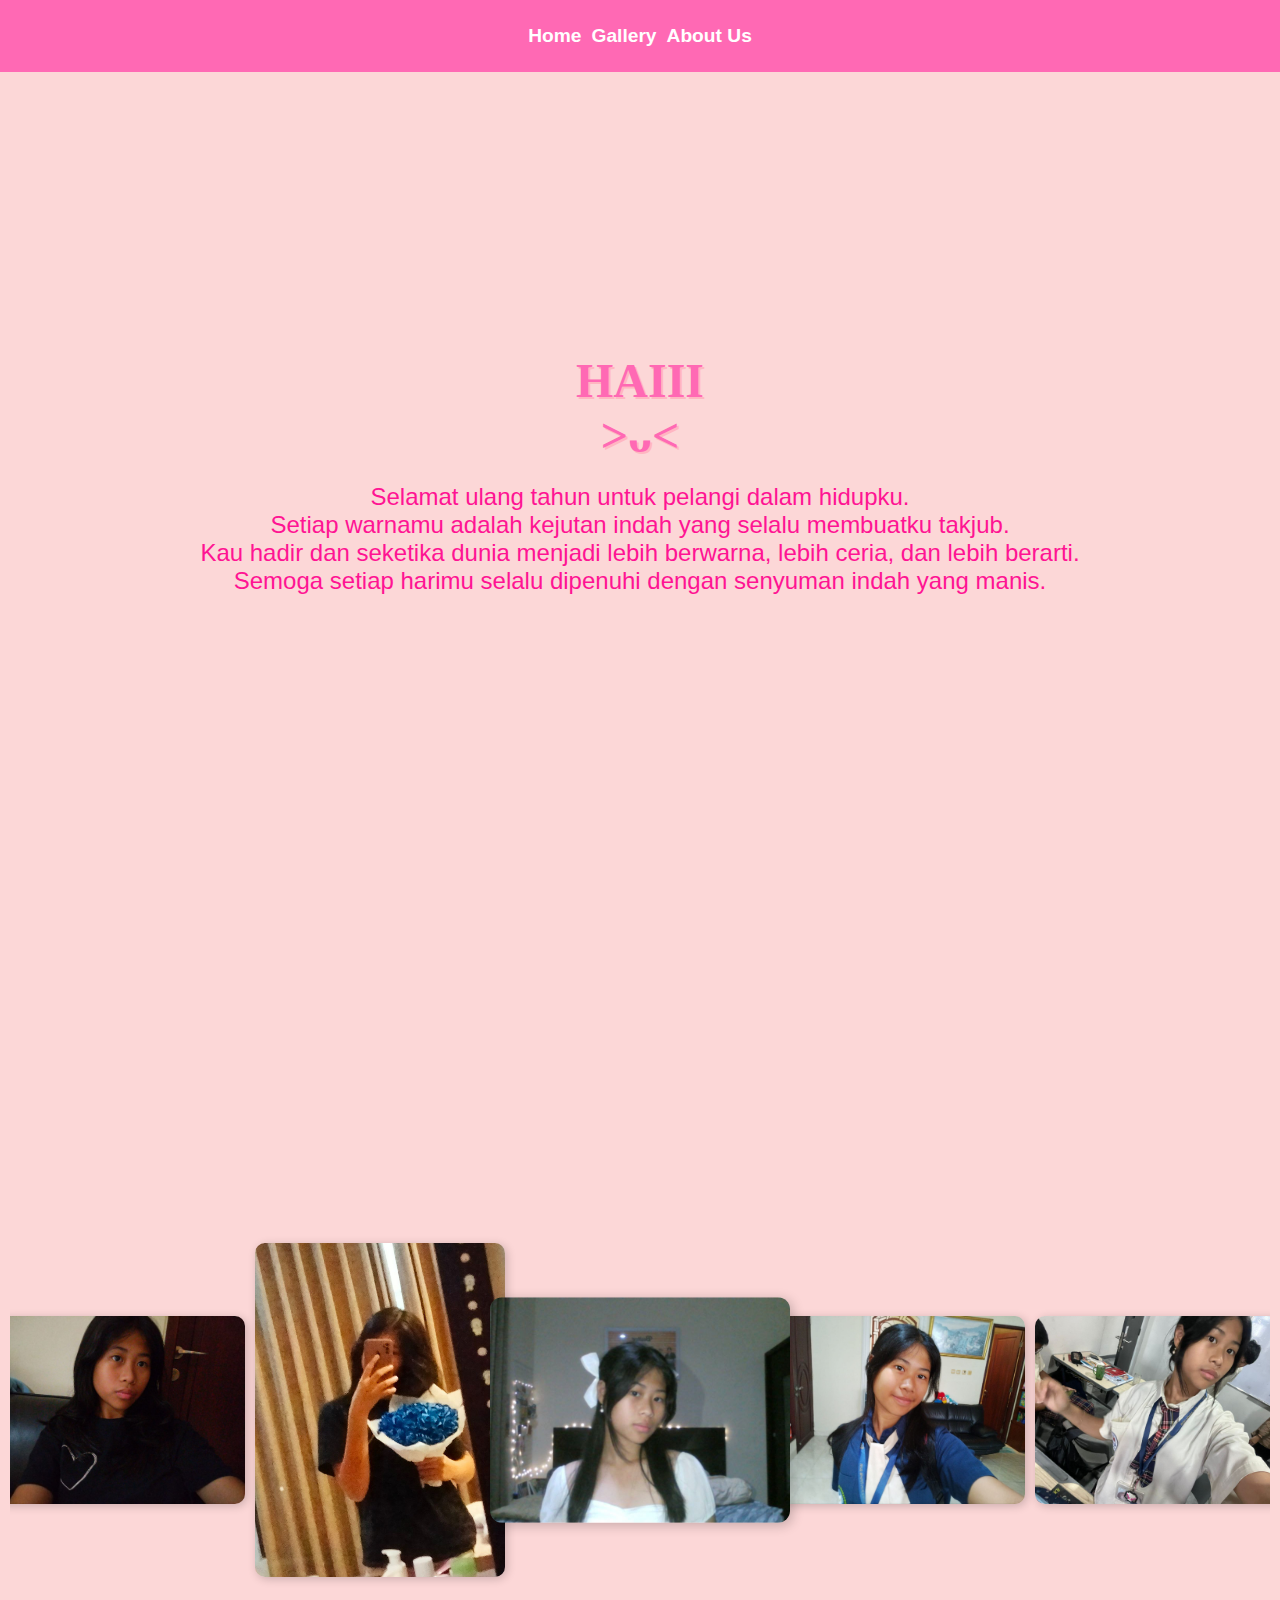
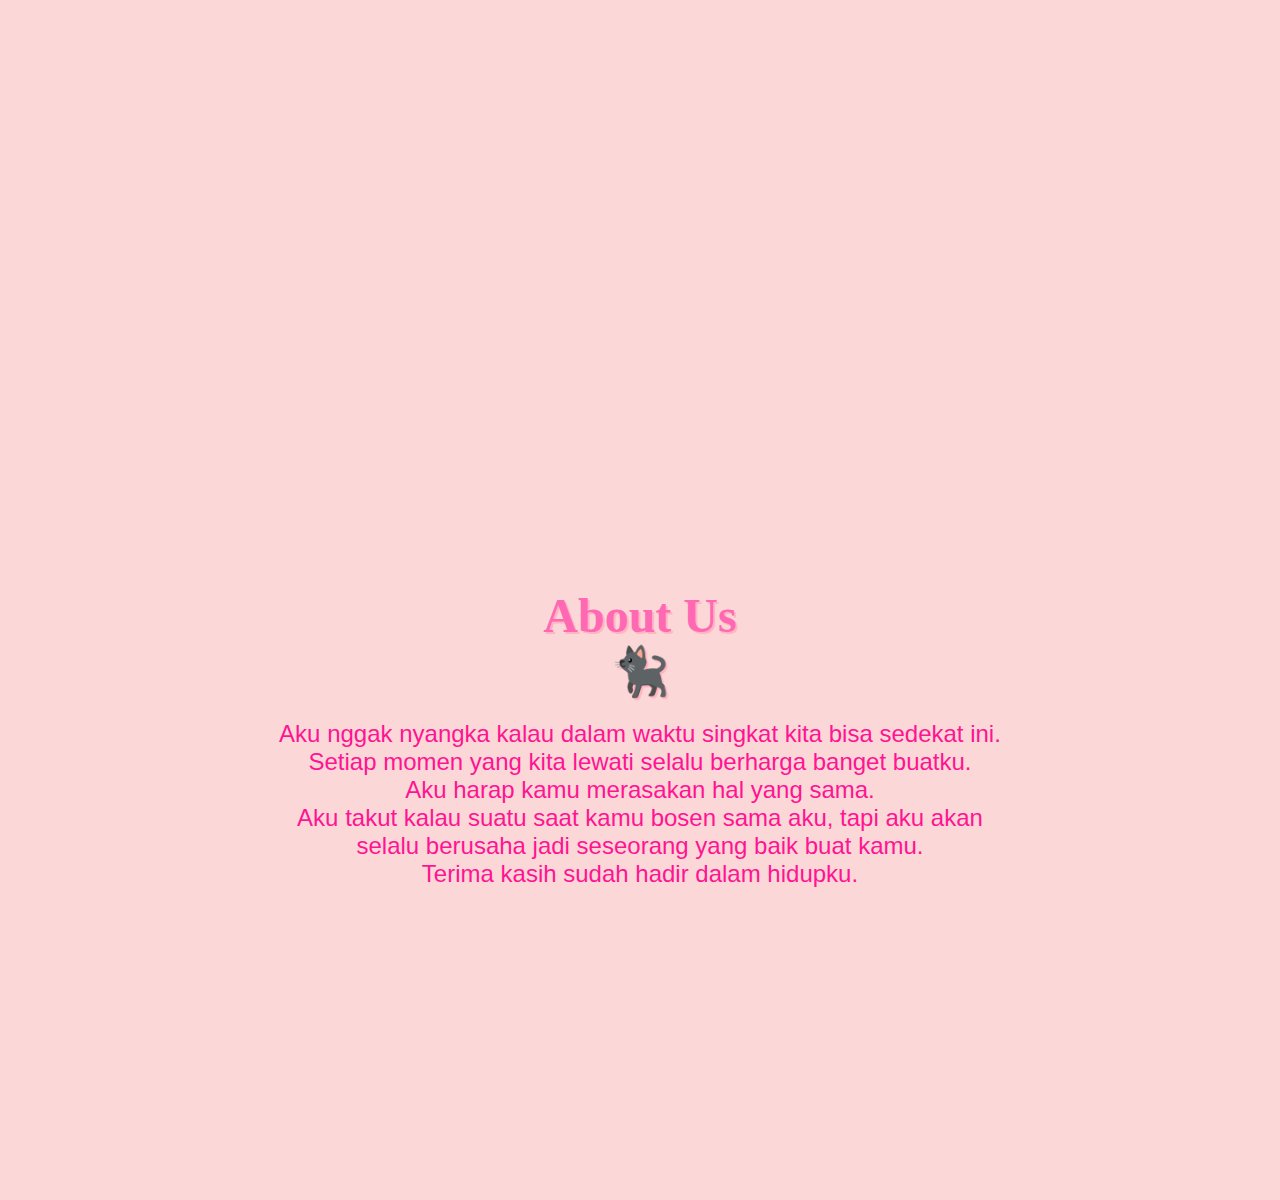
<file: GF/index.html>
<!DOCTYPE html>
<html lang="en">
<head>
    <meta charset="UTF-8">
    <meta name="viewport" content="width=device-width, initial-scale=1.0">
    <title>SELAMAT HBD</title>
    <link rel="stylesheet" href="./CSS/styles.css">
</head>
<body>
    <header>
        <nav>
            <ul>
                <li><a href="#home">Home</a></li>
                <li><a href="#photos">Gallery</a></li>
                <li><a href="#about">About Us</a></li>
            </ul>
        </nav>
    </header>
    <main>
        <section id="home" class="section">
            <h1>HAIII <BR>˃ᴗ˂</h1>
            <p>Selamat ulang tahun untuk pelangi dalam hidupku. <br>Setiap warnamu adalah kejutan indah yang selalu membuatku takjub. <br>Kau hadir dan seketika dunia menjadi lebih berwarna, lebih ceria, dan lebih berarti. <br>Semoga setiap harimu selalu dipenuhi dengan senyuman indah yang manis.</p>
        </section>
        <section id="photos" class="section">
            <div class="photo-container">
                <img src="GF/1.jpg" alt="Photo 1">
                <img src="GF/2.jpg" alt="Photo 2">
                <img src="GF/3.jpg" alt="Photo 3">
                <img src="GF/4.jpg" alt="Photo 4">
                <img src="GF/5.jpg" alt="Photo 5">
                <img src="GF/6.jpg" alt="Photo 6">
                <img src="GF/7.jpg" alt="Photo 7">
                <img src="GF/8.jpg" alt="Photo 8">
                <img src="GF/9.jpg" alt="Photo 9">
                <img src="GF/10.jpg" alt="Photo 10">
                <img src="GF/11.jpg" alt="Photo 28">
                <img src="GF/12.jpg" alt="Photo 12">
                <img src="GF/13.jpg" alt="Photo 13">
                <img src="GF/14.jpg" alt="Photo 14">
                <img src="GF/15.jpg" alt="Photo 15">
                <img src="GF/16.jpg" alt="Photo 16">
                <img src="GF/17.jpg" alt="Photo 17">
                <img src="GF/18.jpg" alt="Photo 18">
                <img src="GF/19.jpg" alt="Photo 19">
                <img src="GF/20.jpg" alt="Photo 20">
                <img src="GF/21.jpg" alt="Photo 21">
                <img src="GF/22.jpg" alt="Photo 22">
                <img src="GF/23.jpg" alt="Photo 23">
                <img src="GF/24.jpg" alt="Photo 24">
                <img src="GF/25.jpg" alt="Photo 25">
                <img src="GF/26.jpg" alt="Photo 26">
                <img src="GF/27.jpg" alt="Photo 27">
            </div>
        </section>
        <section id="about" class="section">
            <h2>About Us <BR>🐈‍⬛</h2>
            <p>Aku nggak nyangka kalau dalam waktu singkat kita bisa sedekat ini. <br>Setiap momen yang kita lewati selalu berharga banget buatku. <br>Aku harap kamu merasakan hal yang sama. <br>Aku takut kalau suatu saat kamu bosen sama aku, tapi aku akan <br>selalu berusaha jadi seseorang yang baik buat kamu. <br>Terima kasih sudah hadir dalam hidupku.</p>
        </section>
    </main>
    <script src="./JS/script.js"></script>
</body>
</html>
</file>
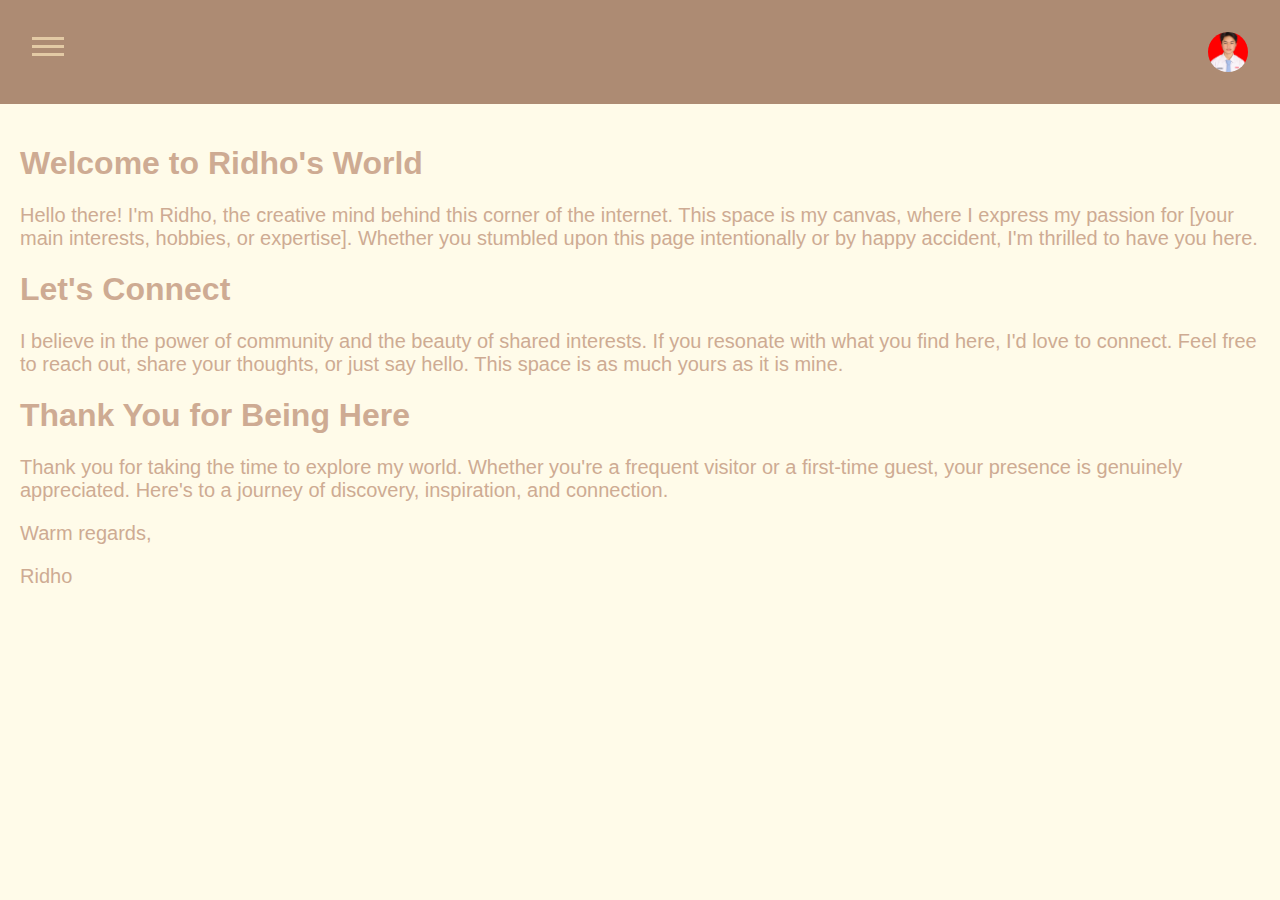
<file: Profile/index.html>
<!DOCTYPE html>
<html lang="en">
  <head>
    <meta charset="UTF-8" />
    <meta name="viewport" content="width=device-width, initial-scale=1.0" />
    <link rel="stylesheet" href="styles.css" />
    <title>Profile</title>
  </head>
  <body>
    <div class="navbar">
      <div class="menu-icon" onclick="toggleMenu()">
        <div class="bar"></div>
        <div class="bar"></div>
        <div class="bar"></div>
      </div>
      <div class="profile-icon" onclick="toggleProfile()">
        <img
          src="ridho_merah_3×4.png"
          alt="Profile Picture"
          id="profile-picture"
          onclick="openProfilePicture()"
        />
      </div>
      <ul class="menu" id="slide-menu">
        <li onclick="showContent('Home')">Home</li>
        <li onclick="showContent('profile')">Profile</li>
        <li onclick="showContent('Skills')">Skills</li>
        <li onclick="showContent('Contact')">Contact</li>
      </ul>
    </div>

    <div class="content" id="Home-content">
      <h1>Welcome to Ridho's World</h1>
      <p>
        Hello there! I'm Ridho, the creative mind behind this corner of the
        internet. This space is my canvas, where I express my passion for [your
        main interests, hobbies, or expertise]. Whether you stumbled upon this
        page intentionally or by happy accident, I'm thrilled to have you here.
      </p>
      <h1>Let's Connect</h1>
      <p>
        I believe in the power of community and the beauty of shared interests.
        If you resonate with what you find here, I'd love to connect. Feel free
        to reach out, share your thoughts, or just say hello. This space is as
        much yours as it is mine.
      </p>
      <h1>Thank You for Being Here</h1>
      <p>
        Thank you for taking the time to explore my world. Whether you're a
        frequent visitor or a first-time guest, your presence is genuinely
        appreciated. Here's to a journey of discovery, inspiration, and
        connection.
      </p>
      <p></p>
      <p>Warm regards,</p>
      <p>Ridho</p>
    </div>

    <div class="content" id="profile-content">
      <h1>My Profile</h1>
      <p>
        My name is Muhammad Alfa Ridho and you can call me Ridho. I'm 18 years
        old this years
      </p>
    </div>

    <div class="content" id="Skills-content">
      <h1>Skills</h1>
      <p>-</p>
      <p>-</p>
      <p>-</p>
      <p>-</p>
    </div>

    <div class="content" id="Contact-content">
      <h1>My Contact</h1>
      <p>
        Email:
        <a href="mailto:m.alfaridho1809@gmail.com">m.alfaridho1809@gmail.com</a>
      </p>
      <p>
        GitHub:
        <a href="https://github.com/vencyLab" target="_blank"
          >github.com/vencyLab</a
        >
      </p>
      <p>
        Instagram:
        <a href="https://www.instagram.com/malro__" target="_blank"
          >instagram.com/malro__</a
        >
      </p>
    </div>
    <script src="script.js"></script>
  </body>
</html>
</file>
<file: GF/CSS/styles.css>
/* General Styles */
html, body {
  height: 100%;
  margin: 0;
  padding: 0;
  font-family: 'Lato', sans-serif;
  background-color: #fcd7d7; /* Coquette color */
  color: #333;
  display: flex;
  flex-direction: column;
  text-align: center;
}

/* Header Style */
header {
  width: 100%;
  background-color: #ff69b4; /* Coquette color */
  color: white;
  padding: 20px 0;
  position: fixed;
  top: 0;
  left: 0;
  z-index: 1000;
}

/* Navigation Style */
nav ul {
  list-style-type: none;
  margin: 0;
  padding: 0;
  display: flex;
  justify-content: center;
  flex-wrap: wrap; /* Allow items to wrap on smaller screens */
}

nav ul li {
  margin: 5px;
}

nav ul li a {
  color: white;
  text-decoration: none;
  font-weight: bold;
  font-size: 1.2em;
}

/* Main Container Style */
main {
  width: 100%;
  flex-grow: 1;
  padding-top: 0px /* Adjust according to the height of the header */
}

/* Section Style */
.section {
  min-height: 100vh;
  display: flex;
  justify-content: center;
  align-items: center;
  flex-direction: column;
  text-align: center;
  padding: 20px; /* Adjust padding for section */
}

/* Specific Style for About Us Section */
#about {
  padding-top: 0px; /* Adjust this value to lift the content higher */
}

/* Header and Navigation Text Style */
h1, h2 {
  font-size: 3em;
  font-family: 'Brush Script MT', cursive; /* Beautiful script font */
  color: #ff69b4; /* Coquette color */
  text-shadow: 2px 2px #ffb6c1; /* Light shadow for a beautiful effect */
  margin-bottom: 10px; /* Reduce bottom margin */
}

/* Paragraph Style */
p {
  font-size: 1.5em;
  color: #ff1493; /* Darker coquette color */
  margin-top: 10px; /* Reduce top margin */
}

/* Photo Container Style */
.photo-container {
  display: flex;
  overflow-x: hidden; /* Hides horizontal scrollbar */
  gap: 10px; /* Space between images */
  padding: 10px;
  -webkit-overflow-scrolling: touch; /* Smooth scrolling on touch devices */
  width: 100%;
  align-items: center;
  scrollbar-width: none; /* Hide scrollbar for Firefox */
  scroll-snap-type: x mandatory; /* Enable snapping */
}

/* Hide scrollbar for WebKit browsers (Chrome, Safari) */
.photo-container::-webkit-scrollbar {
  display: none;
}

.photo-container img {
  width: 250px; /* Adjust width as needed for mobile */
  height: auto;
  flex-shrink: 0; /* Prevents images from shrinking */
  border-radius: 10px;
  box-shadow: 2px 2px 10px rgba(0, 0, 0, 0.2);
  transition: transform 0.3s, easez-index 0.3s ease;
  scroll-snap-align: center; /* Align each image to the center */
  z-index: 1;
}

.photo-container img.centered {
  transform: scale(1.2); /* Larger scale for the centered photo */
  z-index: 10; /* Higher z-index to bring it on top */
}

/* Mobile Styles */
@media (max-width: 768px) {
  header {
      padding: 15px 0;
  }

  nav ul li {
      margin: 5px 0;
  }

  nav ul li a {
      font-size: 1em; /* Adjust font size for mobile */
  }

  p {
    font-size: 0.79em;
  }

  .photo-container {
      padding: 5px; /* Adjust padding for mobile */
  }

  .photo-container img {
      width: 200px; /* Smaller image width for mobile */
  }

  main {
      padding-top: 60px; /* Adjust padding to match header height */
  }
}

/* Very Small Devices (e.g., small smartphones) */
@media (max-width: 480px) {
  header {
      padding: 10px 0;
  }

  nav ul li {
      margin: 2px;
  }

  nav ul li a {
      font-size: 0.9em; /* Smaller font size for very small devices */
  }

  .photo-container {
      padding: 2px; /* Adjust padding for very small devices */
  }

  .photo-container img {
      width: 170px; /* Even smaller image width for very small devices */
  }

  main {
      padding-top: 50px; /* Adjust padding to match header height */
  }
}
</file>
<file: Profile/styles.css>
body {
  margin: 0;
  font-family: Arial, sans-serif;
  overflow-x: hidden;
  background-color: #fffbe9;
  color: #ceab93;
  p {
    font-size: 20px;
  }
}

.navbar {
  background-color: #ad8b73;
  padding: 32px;
  display: flex;
  justify-content: space-between;
}

.menu-icon {
  cursor: pointer;
  display: block;
}

.bar {
  width: 32px;
  height: 3px;
  background-color: #e3caa5;
  margin: 5px 0;
}

.profile-icon {
  cursor: pointer;
  position: sticky;
  top: 25px;
  right: 30px;
  width: 40px;
  height: 40px;
  overflow: hidden;
  border-radius: 50%;
  transition: width 0.5s, height 0.5s;
}

.profile-icon img {
  width: 100%;
  height: 100%;
  object-fit: cover;
}

#slide-menu {
  list-style-type: none;
  padding: 0;
  margin: 0;
  background-color: #ad8b73;
  width: 150px;
  position: absolute;
  top: 100px;
  left: -200px;
  height: 200%;
  overflow-x: hidden;
  transition: left 0.5s;
  z-index: 999;
}

#slide-menu li {
  padding: 15px;
  color: #e3caa5;
  cursor: pointer;
  border-bottom: 1px solid #ad8b73;
  transition: 0.3s;
  font-size: 20px;
}

#slide-menu li:hover {
  background-color: #ad8b73;
}

.content {
  display: none;
  padding: 20px;
  transition: margin-left 0.5s ease-out, opacity 0.5s ease-out;
}

#slide-menu.open {
  left: 0;
}

.open .content {
  margin-left: 200px;
}
</file>
